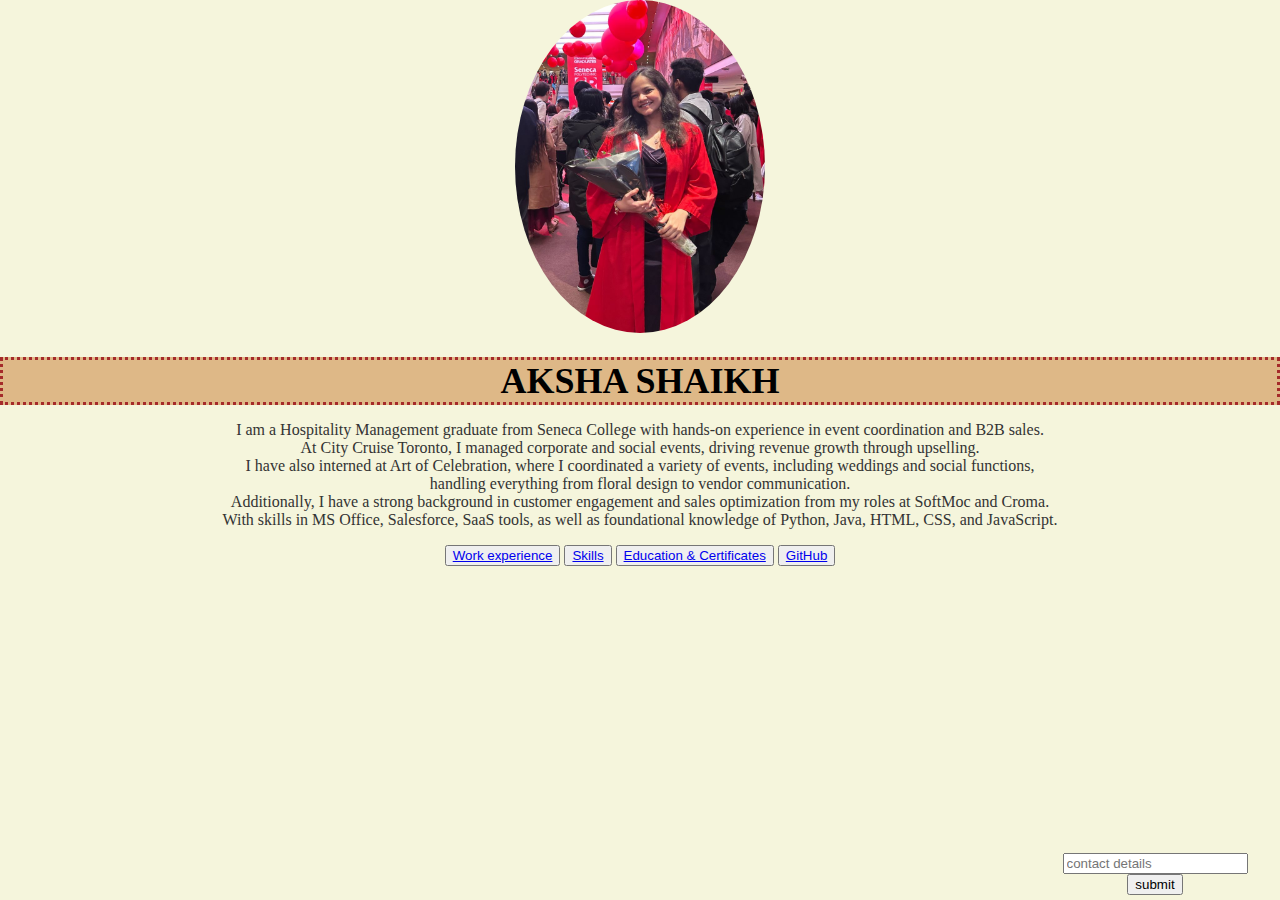
<file: index.html>
<DOCTYPE html>
<html> 
<head>
    <title> Aksha Shaikh </title>
    <meta name="description" content="Hospitality Diploma graduate from Seneca college">
    <link rel="stylesheet" href="style.css">
</head>
<body>
    <img src="graduation pic.jpeg" style="border-radius:70%" width="250" alt="Aksha's pic">
    <section>
    <h1><b>AKSHA SHAIKH</b></h1>
    <!--Comment-->
    <P>I am a Hospitality Management graduate from Seneca College with hands-on experience in event coordination 
        and B2B sales. <br>At City Cruise Toronto, I managed corporate and social events, driving revenue growth through upselling.<br>
        I have also interned at Art of Celebration, where I coordinated a variety of events, including weddings and social functions, 
         <br>handling everything from floral design to vendor communication. <br>Additionally, I have a strong background in customer engagement 
         and sales optimization from my roles at SoftMoc and Croma.
        <br> With skills in MS Office, Salesforce, SaaS tools, as well as foundational knowledge of Python, 
        Java, HTML, CSS, and JavaScript. <br></P>
    <button> <a href="Work experience.html">Work experience </a> </button>
    <button><a href="skills.html"> Skills </a></button>
    <button><a href="education.html"> Education & Certificates</a></button>
    <button><a href="https://github.com/littleaxa"> GitHub </a></button>
    <div id = "contactme">
    <input placeholder="contact details">
    <button>submit</button>
    </div>
</body>	
</html>
<!--mdn guide-->
</file>
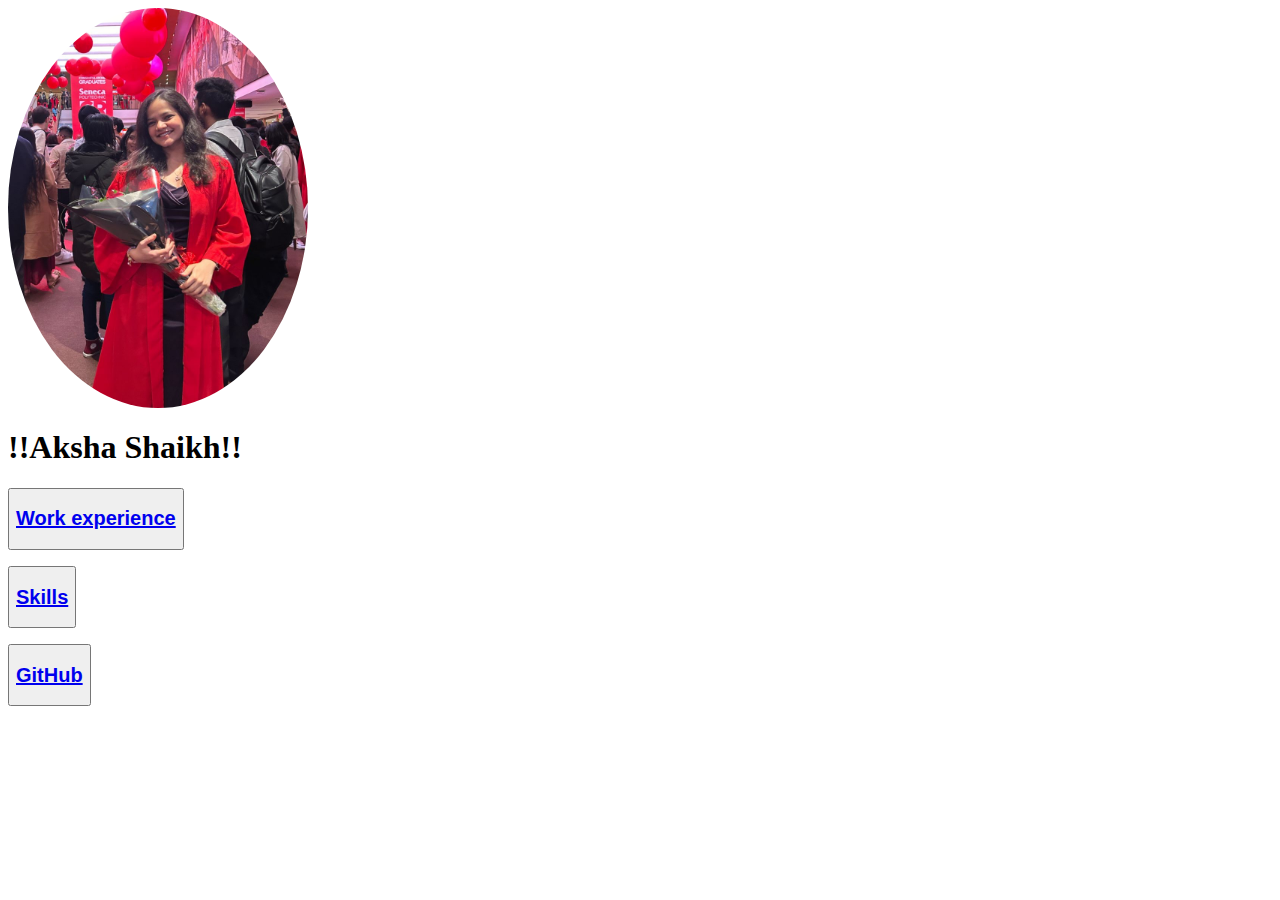
<file: My web/index.html>
<DOCTYPE html>
<html>
<head>
<title> Aksha Shaikh </title>
<meta name="description" content="Hospitality Diploma graduate from Seneca college">
</head>
<body>
<img src="graduation pic.jpeg" style="border-radius:70%" width="300" height="400" alt="Aksha's grad pic">
<section>
<h1><b>!!Aksha Shaikh!!</b></h1>
</section>
<!--Comment-->
<button><h2><a href="Work experience.html">Work experience</a><h/2></button>
<p><button><h2><a href="Skills"> Skills </a><h/2></button></p>
<p><button><h2><a href="https://github.com/littleaxa"> GitHub </a><h/2></button></p>
</body>	
</html>
</file>
<file: style.css>
body {
    font-family: 'Times New Roman', Times, serif, sans-serif;
    background-color: beige;  /* Light background for contrast */
    color: #333;                /* Dark text for readability */
    margin: 0;
    padding: 0;
    text-align: center;
    
}
#contactme
{
    position: absolute;
  bottom: 0;
  right: 0;
  width: 240px; /* Adjust the width as needed */
  padding: 5px; /* Optional for spacing inside the box */
  /*box-shadow: 0px 0px 10px rgba(0, 0, 0, 0.1); /* Optional for a subtle shadow effect */
}
p{
    text-align: center;
}
.container {
    text-align: center;
    padding: 50px 20px;
    max-width: 800px;
    margin: 0 auto;
    background-color: white;    /* White card-like background */
    box-shadow: 0 4px 10px rgba(0, 0, 0, 0.1);  /* Subtle shadow */
    border-radius: 10px;
}
h1 {
    color: black;
    font-size: 36px;
    MARGIN-BOTTOM: 10px;
    text-align: center;
    background-color: burlywood;
    border-style: dotted;
    border-color: brown;
}
 
h2 {
    text-align: left;
}
.subtext {
    font-size: 18px;
    color: #666;                /* Softer gray for subtitle */
    margin-bottom: 40px;
}
.buttons {
    text-align: center;
    position: absolute;
    top: 20px;                 /* Position 20px from the top */
    right: 20px;               /* Position 20px from the right */
}

.buttons button {
    background-color: #ffcc00;  /* Soft yellow background */
    color: #001f3f;             /* Navy blue text */
    border: none;
    padding: 12px 25px;
    border-radius: 30px;        /* Rounded pill-shaped buttons */
    cursor: pointer;
    font-size: 16px;
    margin: 10px;
    transition: background-color 0.3s ease;
}

/* Remove default link styling inside buttons */
.buttons button a {
    text-decoration: none;
    color: inherit;             /* Inherit the button text color */
}

/* Hover effects for buttons */
.buttons button:hover {
    background-color: #e6b800;  /* Slightly darker yellow on hover */
    color: white;               /* White text on hover */
}


/* Profile picture styling */
.profile-pic {
    border-radius: 50%;
    width: 150px;
    margin-bottom: 20px;
}

button:hover {
    background-color: #e6b800;  /* Slightly darker yellow on hover */
    color: white;               /* White text on hover */
}



@media (max-width: 600px) {
    h1 {
        font-size: 28px;
    }

    .buttons button {
        width: 100%;
        margin: 10px 0;
    }
}
</file>
